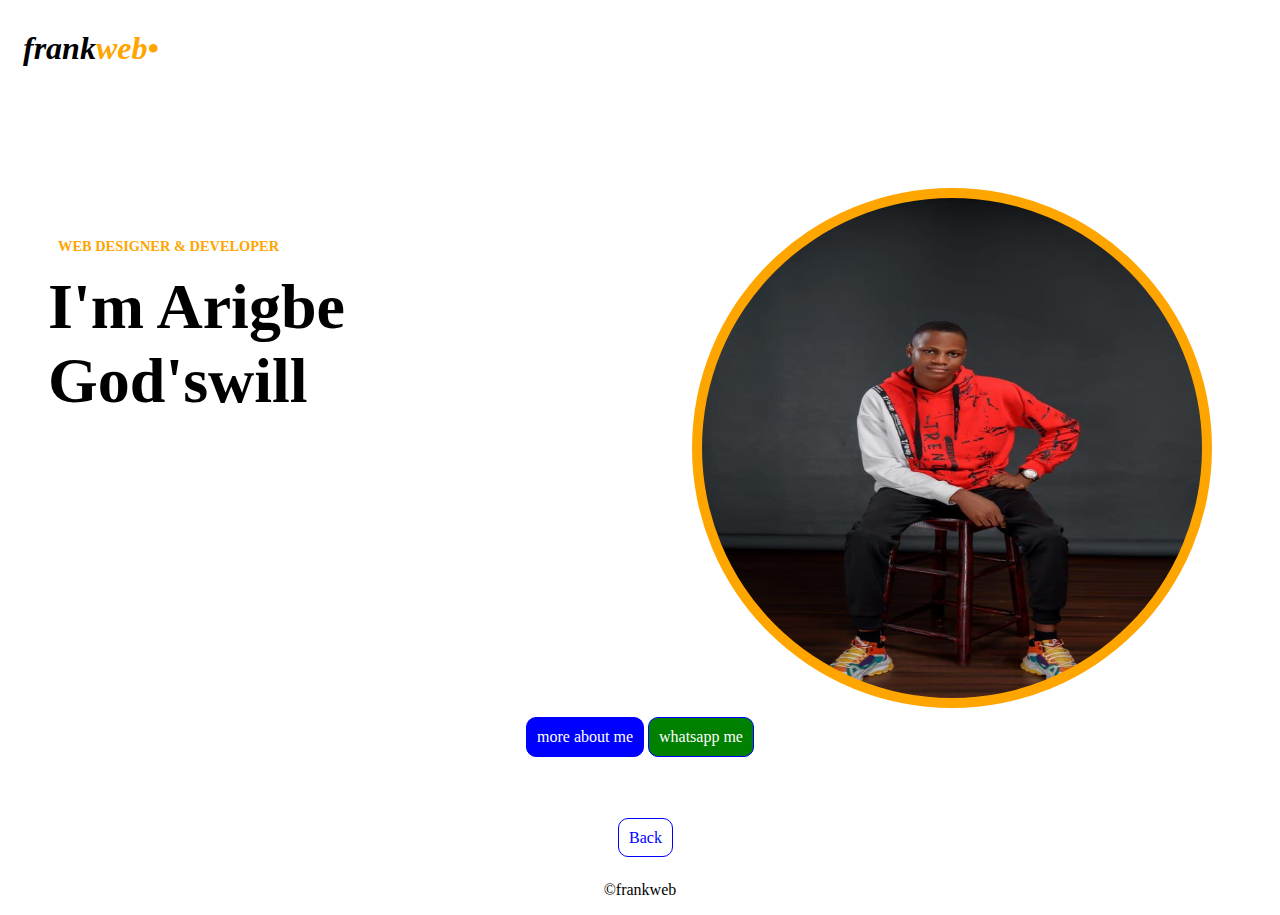
<file: index.html>
<!DOCTYPE html>
<html>
<head>
	<meta charset="utf-8">
	<meta name="viewport" content="width=device-width, initial-scale=1.0">
	<title>portfolio</title>
	<link rel="stylesheet" type="text/css" href="index.css">
</head>
<body>
	<h1 class="title">FRANK</h1>
<div class="main">
	<p class="job">web designer & developer</p>
	<p class="name">I'm Arigbe<br>God'swill</p>
</div>
	<img src="picture.jpg" alt="picture of picture" class="picture">
<div class="buttons">
	<a href="https://www.facebook.com/arigbe.godswill.1" class="about">more about me</a>&nbsp;
	<a href="https://wa.me/message/TNEC3QSQEDANB1" class="watt">whatsapp me</a>
</div><br><br><br><br>
<a href="index.html" class="back">Back</a><br><br>
<center><p>&copy;frankweb</p></center>

</body>
</html>
</file>
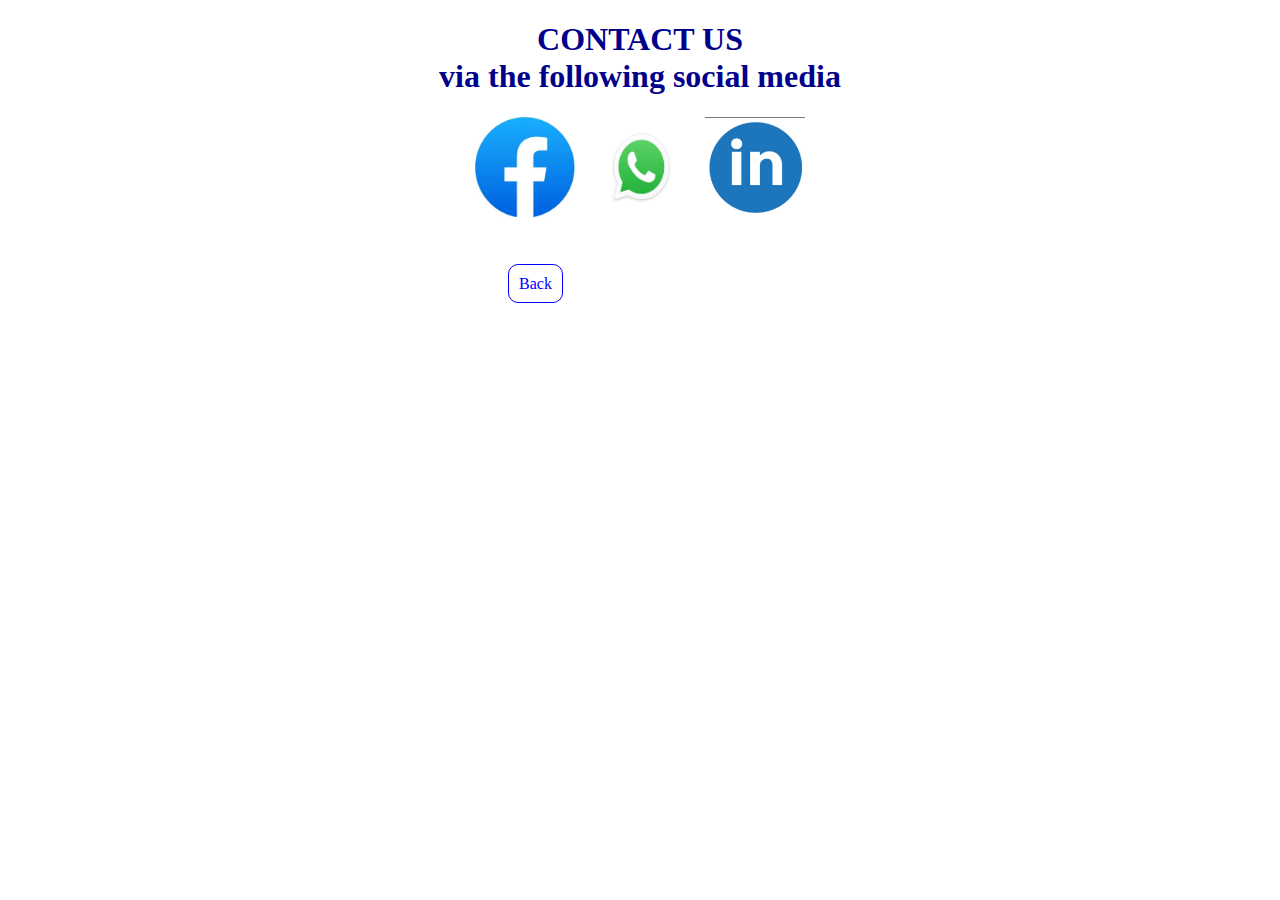
<file: contactus.html>
<!DOCTYPE html>
<html>
<head>
	<meta charset="utf-8">
	<meta name="viewport" content="width=device-width, initial-scale=1">
	<title>contact us</title>
	<link rel="stylesheet" type="text/css" href="contactus.css">
</head>
<body>
<div class="contactus">
	<h1>CONTACT US<br>via the following social media</h1>
	<div class="media">
	    <a href="https://www.facebook.com/arigbe.godswill.1" class="fa-facebook"><img src="facebook.jpeg" alt="picture of facebook" height="100px" width="100px"></a>
	    <a href="https://wa.me/message/TNEC3QSQEDANB1" class="whatsapp"><img src="WhatsApp.jpeg" alt="picture of WhatsApp" height="100px" width="100px"></a>
	    <a href="https://www.linkedin.com/in/arigbe-god-swill-a0ba31245"><img src="linkedin.jpeg" alt="picture of linkedin" height="100px" width="100px"></a>
    </div><br><br><br>
	<a href="index.html" class="back">Back</a>
</div>
</body>
</html>
</file>
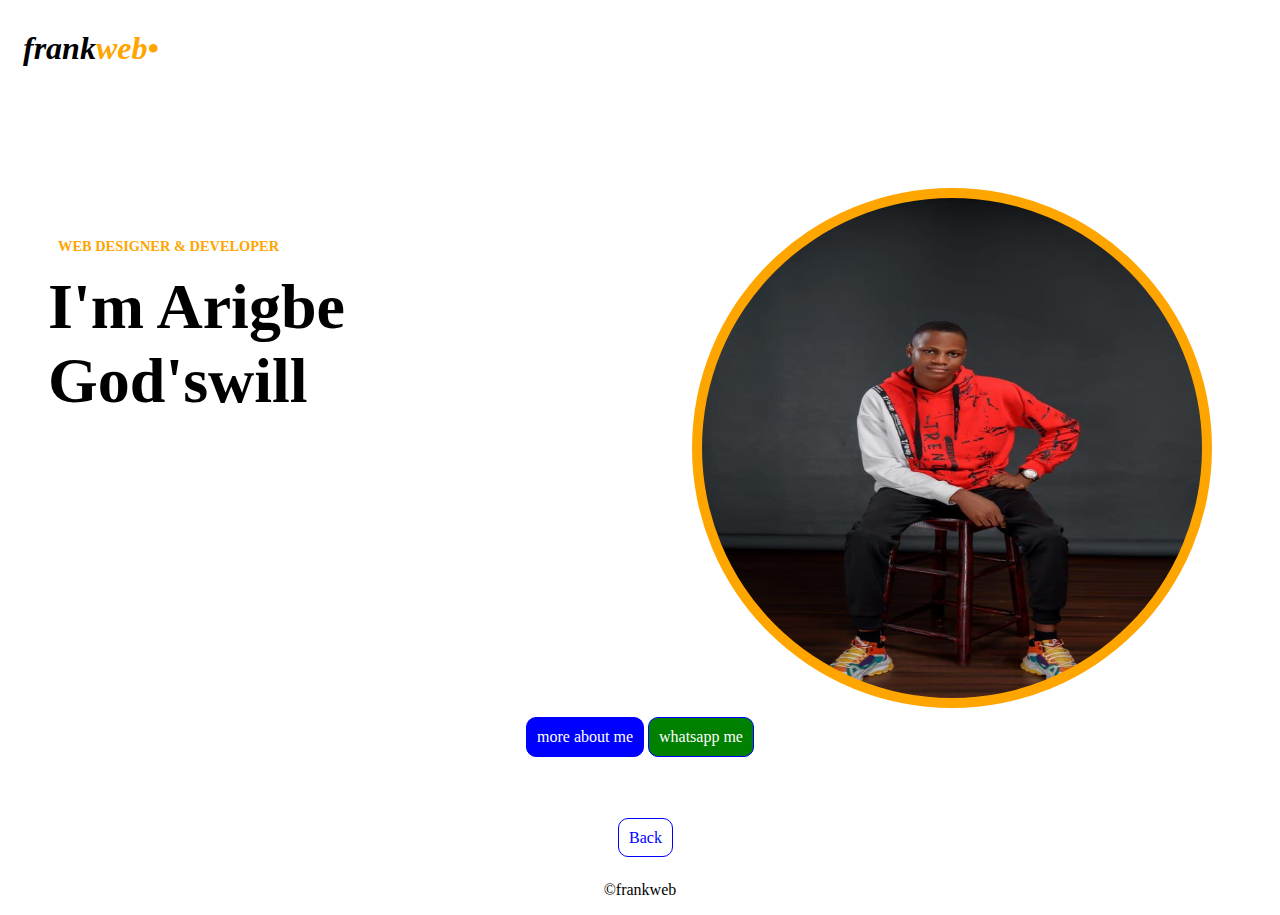
<file: portfolio.html>
<!DOCTYPE html>
<html>
<head>
	<meta charset="utf-8">
	<meta name="viewport" content="width=device-width, initial-scale=1.0">
	<title>portfolio</title>
	<link rel="stylesheet" type="text/css" href="portfolio.css">
</head>
<body>
	<h1 class="title">FRANK</h1>
<div class="main">
	<p class="job">web designer & developer</p>
	<p class="name">I'm Arigbe<br>God'swill</p>
</div>
	<img src="picture.jpg" alt="picture of picture" class="picture">
<div class="buttons">
	<a href="https://www.facebook.com/arigbe.godswill.1" class="about">more about me</a>&nbsp;
	<a href="https://wa.me/message/TNEC3QSQEDANB1" class="watt">whatsapp me</a>
</div><br><br><br><br>
<a href="index.html" class="back">Back</a><br><br>
<center><p>&copy;frankweb</p></center>

</body>
</html>
</file>
<file: index.css>
.title{
	font-size: 1.5rem;
	text-transform: lowercase;
	font-style: italic;
	font-weight: bolder;
	margin-left: 15px;
	margin-top: 20px;
}
.title:after{
	color: orange;
	content: "WEB•";
}
.job{
	font-size: 0.9rem;
	color: orange;
	text-transform: uppercase;
	margin-top: 150px;
	font-weight: bolder;
}
.name{
	font-size: 2rem;
	color: black;
	font-family: fantasy;
	font-style: notable;
	font-weight: bolder;
	margin-top: 10px;
}
.picture{
	width: 350px;
	height: 350px;
	box-shadow: orange;
	border-radius: 50%;
	padding: 5px;
	background-color: orange;
}
.about{
	border: 1px solid blue;
	align-self: center;
	text-decoration: none;
	border-radius: 10px;
	padding: 10px;
	color: white;
	background-color: blue;

}
.watt{
	border: 1px solid blue;
	align-self: center;
	text-decoration: none;
	border-radius: 10px;
	padding: 10px;
	color: white;
	background-color: green;
}
.buttons{
	display: flex;
	margin-top: 20px;
    justify-content: center;
}
.back{
	border: 1px solid blue;
	align-self: center;
	text-decoration: none;
	border-radius: 10px;
	padding: 10px;
	color: blue;
	background-color: white;
	margin-left: 165px;
}

@media only screen and (min-width: 800px){
	.title{
	font-size: 2rem;
	text-transform: lowercase;
	font-style: italic;
	font-weight: bolder;
	margin-left: 15px;
	margin-top: 30px;
}
.job{
	font-size: 0.7rem;
}
.main{
	float: left;
	margin-left: 15px;
}
.name{
	font-size: 3rem;
	margin-top: 10px;
}
.picture{
	width: 300px;
	height: 300px;
	float: right;
	margin-top: 100px;
    padding: 10px;
    border-radius: 50%;
    background-color: orange;
    background-size: 100%;
    margin-right: 40px;
}
.buttons{
	margin-top: 500px;
    justify-content: center;
}
.back{
	border: 1px solid blue;
	align-self: center;
	text-decoration: none;
	border-radius: 10px;
	padding: 10px;
	color: blue;
	background-color: white;
	margin-left: 380px;
}
}

@media only screen and (min-width: 1000px){
.job{
	font-size: 0.9rem;
	margin-left: 10px;
}
.main{
	float: left;
	margin-left: 40px;
}
.name{
	font-size: 4rem;
}
.picture{
	width: 500px;
	height: 500px;
	float: right;
	margin-top: 100px;
    padding: 10px;
    border-radius: 100%;
    background-color: orange;
    margin-right: 60px;
}
.buttons{
	margin-top: 650px;
    justify-content: center;
}
.back{
	border: 1px solid blue;
	align-self: center;
	text-decoration: none;
	border-radius: 10px;
	padding: 10px;
	color: blue;
	background-color: white;
	margin-left: 610px;
}
}
</file>
<file: contactus.css>
.fa-facebook{
	
}
.whatsapp{
	border: 1px solid white;
	border-radius: 40%;
}
.contactus{
	justify-content: center;
}
.linkedin{
	background: white;
	border: 1px solid white;
}
h1{
	color: darkblue;
	text-align: center;
}
.media{
	letter-spacing: 10px;
	text-align: center;
}
.back{
	border: 1px solid blue;
	align-self: center;
	padding: 10px;
	color: blue;
	background-color: white;
	margin-top: 20px;
	text-decoration: none;
	border-radius: 10px;
	margin-left: 500px;
	
}
</file>
<file: portfolio.css>
.title{
	font-size: 1.5rem;
	text-transform: lowercase;
	font-style: italic;
	font-weight: bolder;
	margin-left: 15px;
	margin-top: 20px;
}
.title:after{
	color: orange;
	content: "WEB•";
}
.job{
	font-size: 0.9rem;
	color: orange;
	text-transform: uppercase;
	margin-top: 150px;
	font-weight: bolder;
}
.name{
	font-size: 2rem;
	color: black;
	font-family: fantasy;
	font-style: notable;
	font-weight: bolder;
	margin-top: 10px;
}
.picture{
	width: 350px;
	height: 350px;
	box-shadow: orange;
	border-radius: 50%;
	padding: 5px;
	background-color: orange;
}
.about{
	border: 1px solid blue;
	align-self: center;
	text-decoration: none;
	border-radius: 10px;
	padding: 10px;
	color: white;
	background-color: blue;

}
.watt{
	border: 1px solid blue;
	align-self: center;
	text-decoration: none;
	border-radius: 10px;
	padding: 10px;
	color: white;
	background-color: green;
}
.buttons{
	display: flex;
	margin-top: 20px;
    justify-content: center;
}
.back{
	border: 1px solid blue;
	align-self: center;
	text-decoration: none;
	border-radius: 10px;
	padding: 10px;
	color: blue;
	background-color: white;
	margin-left: 165px;
}

@media only screen and (min-width: 800px){
	.title{
	font-size: 2rem;
	text-transform: lowercase;
	font-style: italic;
	font-weight: bolder;
	margin-left: 15px;
	margin-top: 30px;
}
.job{
	font-size: 0.7rem;
}
.main{
	float: left;
	margin-left: 15px;
}
.name{
	font-size: 3rem;
	margin-top: 10px;
}
.picture{
	width: 300px;
	height: 300px;
	float: right;
	margin-top: 100px;
    padding: 10px;
    border-radius: 50%;
    background-color: orange;
    background-size: 100%;
    margin-right: 40px;
}
.buttons{
	margin-top: 500px;
    justify-content: center;
}
.back{
	border: 1px solid blue;
	align-self: center;
	text-decoration: none;
	border-radius: 10px;
	padding: 10px;
	color: blue;
	background-color: white;
	margin-left: 380px;
}
}

@media only screen and (min-width: 1000px){
.job{
	font-size: 0.9rem;
	margin-left: 10px;
}
.main{
	float: left;
	margin-left: 40px;
}
.name{
	font-size: 4rem;
}
.picture{
	width: 500px;
	height: 500px;
	float: right;
	margin-top: 100px;
    padding: 10px;
    border-radius: 100%;
    background-color: orange;
    margin-right: 60px;
}
.buttons{
	margin-top: 650px;
    justify-content: center;
}
.back{
	border: 1px solid blue;
	align-self: center;
	text-decoration: none;
	border-radius: 10px;
	padding: 10px;
	color: blue;
	background-color: white;
	margin-left: 610px;
}
}
</file>
